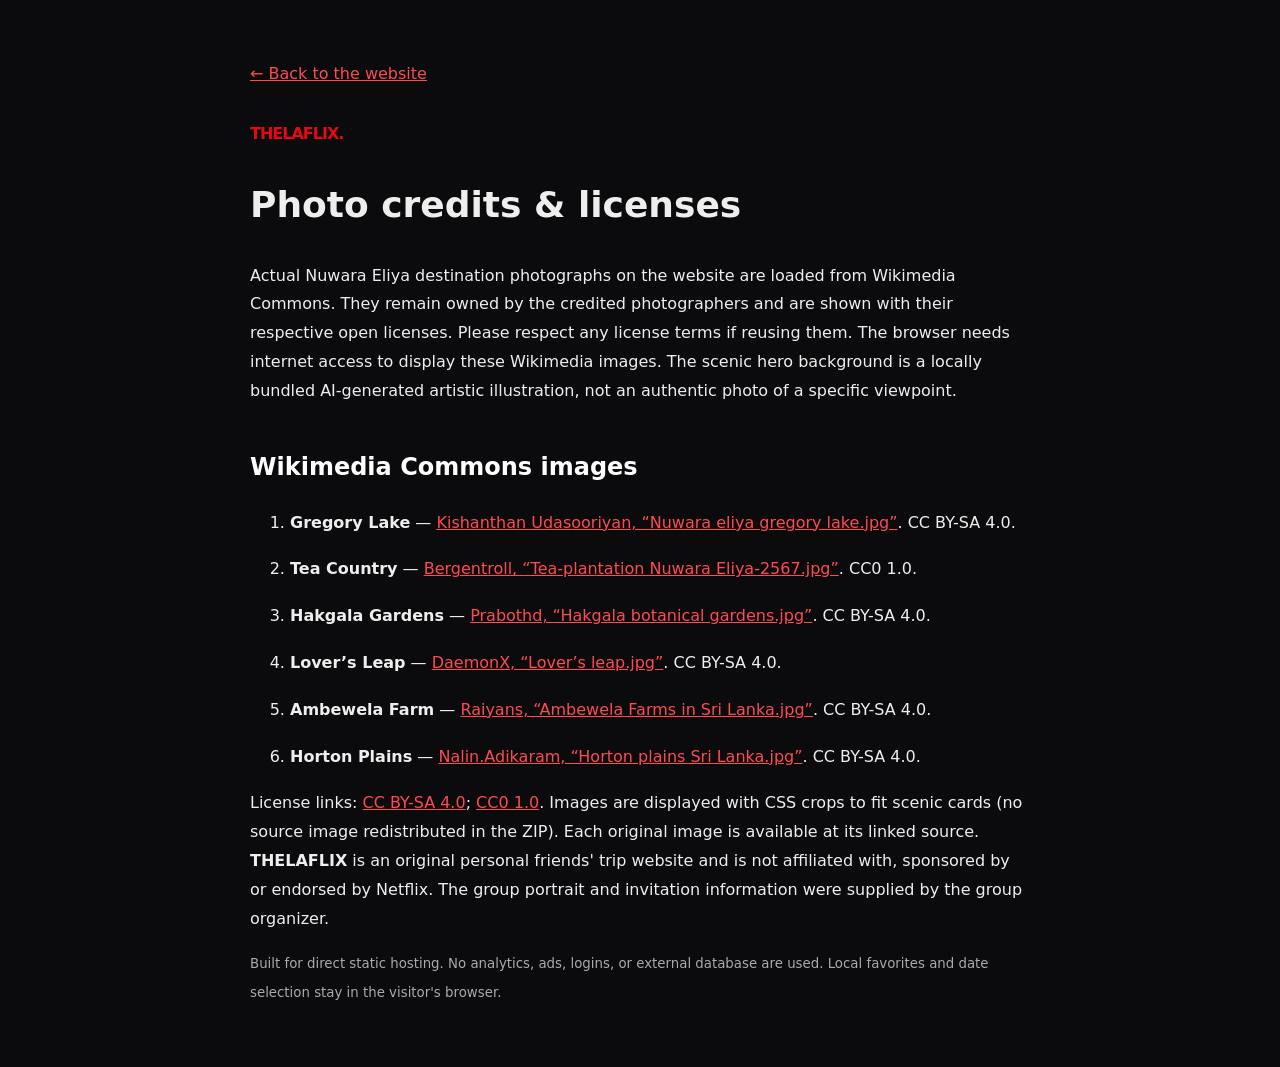
<file: credits.html>
<!doctype html><html lang="en"><head><meta charset="UTF-8"><meta name="viewport" content="width=device-width, initial-scale=1"><title>THELAFLIX — Photo credits</title><link rel="icon" href="assets/favicon.svg"><style>body{background:#0b0b0d;color:#eee;font:16px/1.8 system-ui,sans-serif;max-width:780px;margin:60px auto;padding:0 22px}a{color:#ff4a52}h1{font-size:36px}h2{margin-top:40px;color:white}li{margin-bottom:18px}.back{display:inline-block;margin-bottom:15px}small{color:#aaa}.logo{color:#e50914;font-weight:900;letter-spacing:-1px}</style></head><body><a class="back" href="index.html">← Back to the website</a><p class="logo">THELAFLIX.</p><h1>Photo credits & licenses</h1><p>Actual Nuwara Eliya destination photographs on the website are loaded from Wikimedia Commons. They remain owned by the credited photographers and are shown with their respective open licenses. Please respect any license terms if reusing them. The browser needs internet access to display these Wikimedia images. The scenic hero background is a locally bundled AI-generated artistic illustration, not an authentic photo of a specific viewpoint.</p><h2>Wikimedia Commons images</h2><ol>
<li><b>Gregory Lake</b> — <a href="https://commons.wikimedia.org/wiki/File:Nuwara_eliya_gregory_lake.jpg" target="_blank" rel="noopener noreferrer">Kishanthan Udasooriyan, “Nuwara eliya gregory lake.jpg”</a>. CC BY-SA 4.0.</li>
<li><b>Tea Country</b> — <a href="https://commons.wikimedia.org/wiki/File:Tea-plantation_Nuwara_Eliya-2567.jpg" target="_blank" rel="noopener noreferrer">Bergentroll, “Tea-plantation Nuwara Eliya-2567.jpg”</a>. CC0 1.0.</li>
<li><b>Hakgala Gardens</b> — <a href="https://commons.wikimedia.org/wiki/File:Hakgala_botanical_gardens.jpg" target="_blank" rel="noopener noreferrer">Prabothd, “Hakgala botanical gardens.jpg”</a>. CC BY-SA 4.0.</li>
<li><b>Lover’s Leap</b> — <a href="https://commons.wikimedia.org/wiki/File:Lover%E2%80%99s_leap.jpg" target="_blank" rel="noopener noreferrer">DaemonX, “Lover’s leap.jpg”</a>. CC BY-SA 4.0.</li>
<li><b>Ambewela Farm</b> — <a href="https://commons.wikimedia.org/wiki/File:Ambewela_Farms_in_Sri_Lanka.jpg" target="_blank" rel="noopener noreferrer">Raiyans, “Ambewela Farms in Sri Lanka.jpg”</a>. CC BY-SA 4.0.</li>
<li><b>Horton Plains</b> — <a href="https://commons.wikimedia.org/wiki/File:Horton_plains_Sri_Lanka.jpg" target="_blank" rel="noopener noreferrer">Nalin.Adikaram, “Horton plains Sri Lanka.jpg”</a>. CC BY-SA 4.0.</li>
</ol><p>License links: <a href="https://creativecommons.org/licenses/by-sa/4.0/">CC BY-SA 4.0</a>; <a href="https://creativecommons.org/publicdomain/zero/1.0/">CC0 1.0</a>. Images are displayed with CSS crops to fit scenic cards (no source image redistributed in the ZIP). Each original image is available at its linked source. <b>THELAFLIX</b> is an original personal friends' trip website and is not affiliated with, sponsored by or endorsed by Netflix. The group portrait and invitation information were supplied by the group organizer.</p><small>Built for direct static hosting. No analytics, ads, logins, or external database are used. Local favorites and date selection stay in the visitor's browser.</small></body></html>
</file>
